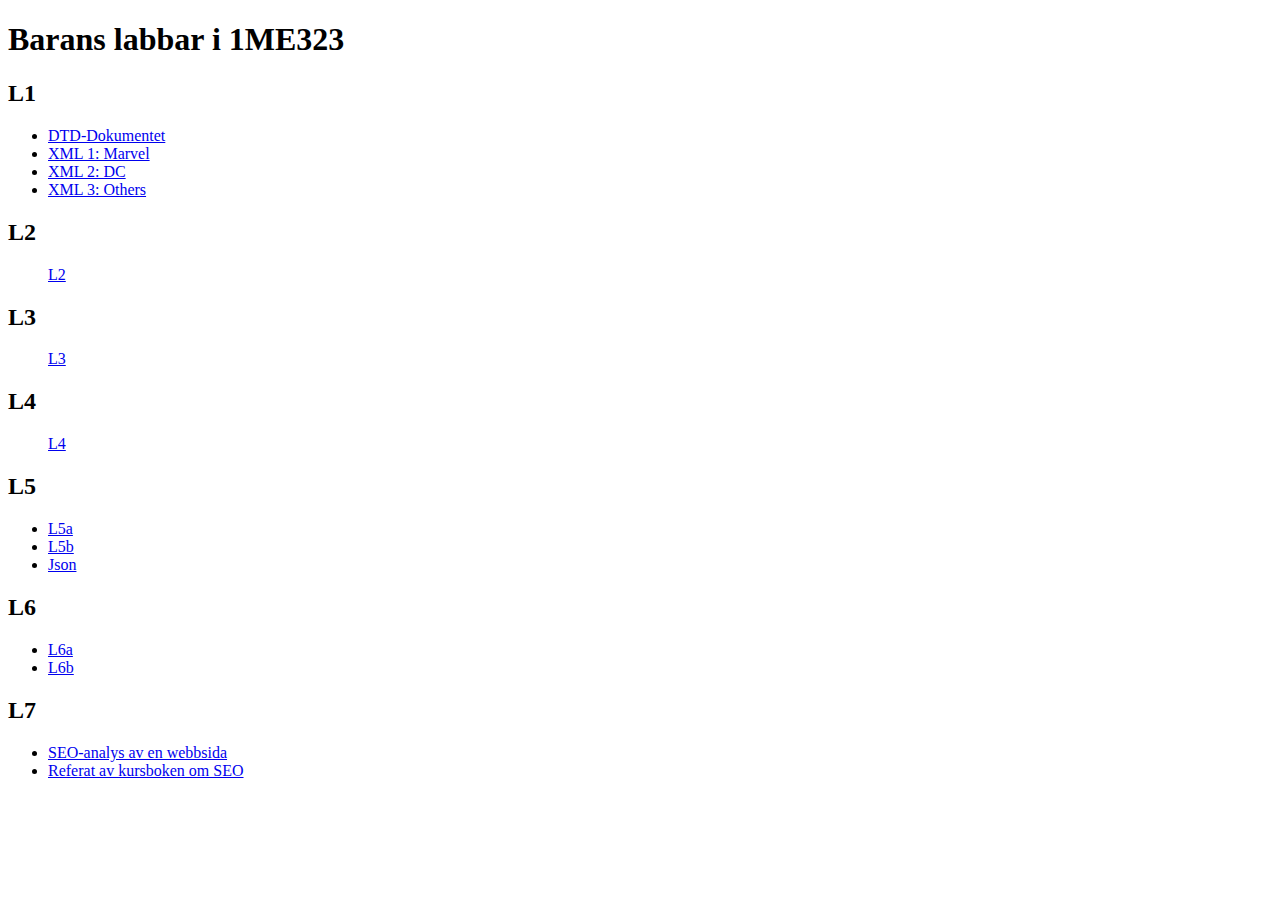
<file: index.html>
<!DOCTYPE html>
<html lang="sv">
<head>
    <meta charset="UTF-8">
    <meta http-equiv="X-UA-Compatible" content="IE=edge">
    <meta name="viewport" content="width=device-width, initial-scale=1.0">
    <title>Barans labbar i Webbteknik 3</title>
</head>
<body>
    <h1>Barans labbar i 1ME323</h1>
    <h2>L1</h2>
    <ul>
        <li><a href="L1/filmer.dtd" target="_blank">DTD-Dokumentet</a></li>
        <li><a href="L1/marvel.xml" target="_blank">XML 1: Marvel</a></li>
        <li><a href="L1/dc.xml" target="_blank">XML 2: DC</a></li>
        <li><a href="L1/others.xml" target="_blank">XML 3: Others</a></li>
    </ul>

    <h2>L2</h2>
    <ul>
        <a href="https://thirsty-hamilton-ccad9b.netlify.app/">L2</a>
    </ul>

    <h2>L3</h2>
    <ul>
        <a href="L3/">L3</a>
    </ul>

    <h2>L4</h2>
    <ul>
        <a href="L4/">L4</a>
    </ul>

    <h2>L5</h2>
    <ul>
        <li><a href="L5/L5a">L5a</a></li>
        <li><a href="L5/L5b">L5b</a></li>
        <li><a href="L5/L5b/data/marvel.json">Json</a></li>
    </ul>

    <h2>L6</h2>
    <ul>
        <li><a href="L6/L6a/">L6a</a></li>
        <li><a href="L6/L6b/">L6b</a></li>
    </ul>
        <h2>L7</h2>
    <ul>
        <li><a href="L7/Baran Sarinalbant - SEO-analys av en webbsida.pdf">SEO-analys av en webbsida</a></li>
        <li><a href="L7/Baran Sarinalbant - Referat av kursboken om SEO.pdf">Referat av kursboken om SEO</a></li>
    </ul>
    
    
</body>
</html>
</file>
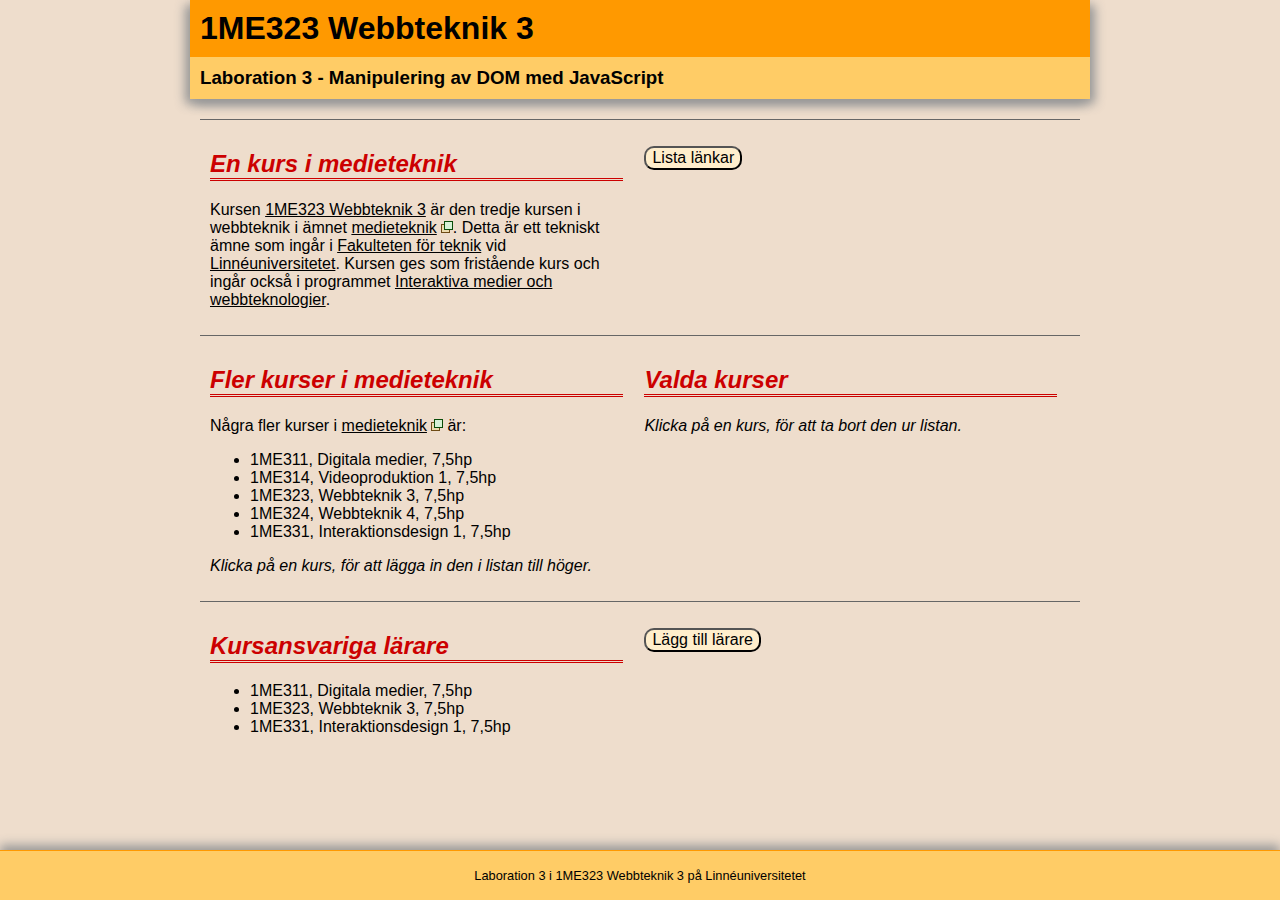
<file: L3/index.html>
<!doctype html>
<html>
<head>
	<meta charset="UTF-8">
	<title>1ME323, Laboration 3 - Manipulering av DOM med JavaScript</title>
	<link rel="stylesheet" type="text/css" href="css/layout.css">
	<link rel="stylesheet" type="text/css" href="css/style.css">
	<script type="text/javascript" src="js/script.js"></script>
</head>

<body>
	<header>
		<h1>1ME323 Webbteknik 3</h1>
		<h3>Laboration 3 - Manipulering av DOM med JavaScript</h3>
	</header>
	<main>
		<section>
			<div>
				<h2>En kurs i medieteknik</h2>
				<p>Kursen <a href="http://lnu.se/utbildning/kurser/1ME323">1ME323 Webbteknik 3</a> är den tredje kursen i webbteknik i ämnet <a href="https://lnu.se/mot-linneuniversitetet/Organisation/fakulteten-for-teknik/mot-fakulteten/medieteknik/" target="_blank">medieteknik</a>. Detta är ett tekniskt ämne som ingår i <a href="https://lnu.se/mot-linneuniversitetet/Organisation/fakulteten-for-teknik/">Fakulteten för teknik</a> vid <a href="http://lnu.se/">Linnéuniversitetet</a>. Kursen ges som fristående kurs och ingår också i programmet <a href="https://lnu.se/program/interaktiva-medier-och-webbteknologier/">Interaktiva medier och webbteknologier</a>.</p>
			</div>
			<div>
				<p><button type="button" id="linkBtn">Lista länkar</button></p>
				<div id="linkList">
					<!-- Här ska programmet lägga in textens länkar. -->
				</div>
			</div>
		</section>
		<section>
			<div>
				<h2>Fler kurser i medieteknik</h2>
				<p>Några fler kurser i <a href="https://lnu.se/mot-linneuniversitetet/Organisation/fakulteten-for-teknik/mot-fakulteten/medieteknik/" target="_blank">medieteknik</a> är:</p>
				<ul>
					<li>1ME311, Digitala medier, 7,5hp</li>
					<li>1ME314, Videoproduktion 1, 7,5hp</li>
					<li>1ME323, Webbteknik 3, 7,5hp</li>
					<li>1ME324, Webbteknik 4, 7,5hp</li>
					<li>1ME331, Interaktionsdesign 1, 7,5hp</li>
				</ul>
				<p><i>Klicka på en kurs, för att lägga in den i listan till höger.</i></p>
			</div>
			<div>
				<h2>Valda kurser</h2>
				<div id="courseList">
					<!-- Här ska programmet lägga in valda kurser. -->
				</div>
				<p><i>Klicka på en kurs, för att ta bort den ur listan.</i></p>
			</div>
		</section>
		<section>
			<div>
				<h2>Kursansvariga lärare</h2>
				<ul>
					<li>1ME311, Digitala medier, 7,5hp</li>
					<li>1ME323, Webbteknik 3, 7,5hp</li>
					<li>1ME331, Interaktionsdesign 1, 7,5hp</li>
				</ul>
			</div>
			<div>
				<p><button type="button" id="teacherBtn">Lägg till lärare</button></p>
			</div>
		</section>
	</main>
	<footer>
		<p>Laboration 3 i 1ME323 Webbteknik 3 på Linnéuniversitetet</p>
	</footer>
</body>
</html>
</file>
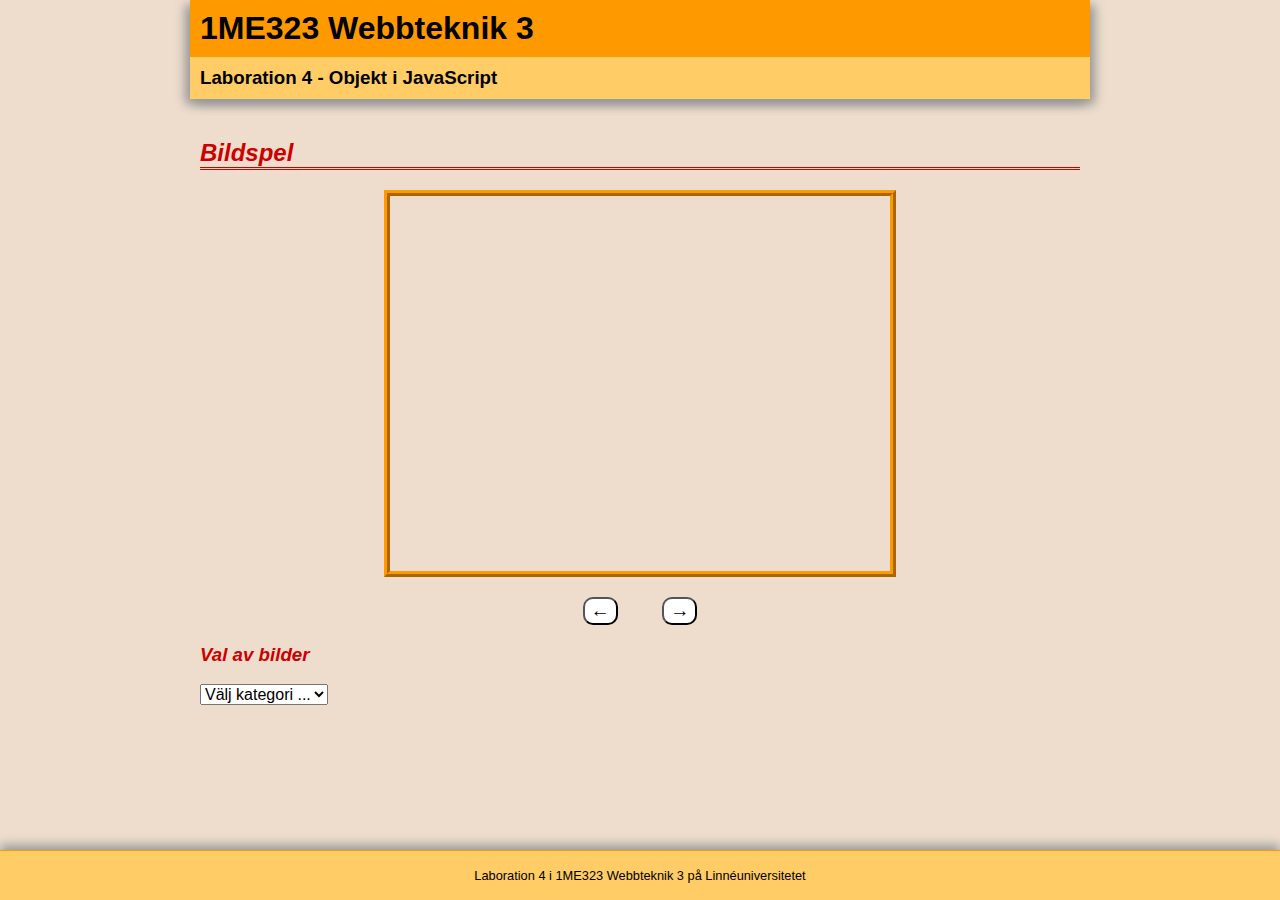
<file: L4/index.html>
<!doctype html>
<html>
<head>
	<meta charset="UTF-8">
	<title>1ME323, Laboration 4 - Objekt i JavaScript</title>
	<link rel="stylesheet" type="text/css" href="css/layout.css">
	<link rel="stylesheet" type="text/css" href="css/style.css">
	<script type="text/javascript" src="js/script.js"></script>
</head>

<body>
	<header>
		<h1>1ME323 Webbteknik 3</h1>
		<h3>Laboration 4 - Objekt i JavaScript</h3>
	</header>
	<main>
		<h2>Bildspel</h2>
		<div id="imgViewer">
			<h3></h3> <!-- Innehåll läggs in av JavaScript -->
			<img src="img/blank.png" alt="Bild i bildspel">
			<p></p>
		</div>
		<div id="control">
			<button type="button" id="prevBtn">&larr;</button> 
			<!-- Används i extramerit i lab 4 -->
			<!--
			<button type="button" id="autoBtn">auto</button>
			-->
			<button type="button" id="nextBtn">&rarr;</button>
		</div>
		<h3>Val av bilder</h3>
		<div id="menus">
			<form>
				<select id="categoryMenu">
					<option>Välj kategori ...</option>
					<option>Blommor</option>
					<option>Fjärilar</option>
					<option>Katter</option>
				</select>
			</form>
			<!-- ----- Används för extramerit i lab 5 ----- -->
			<!--
			<form>
				<select id="imgViewerMenu">
					<option>Välj bild ...</option>
				</select>
			</form>
			-->
			<!-- ----- Slut på koden för extramerit för lab 5 ----- -->
		</div>
		<div id="result"></div>
		<!-- ----- Används för guldstjärna i lab 4 ----- -->
		<!-- Ta bort kommentaren kring koden, om du gör uppgiften för guldstjärna
		<div id="smallViewers">
			<div id="viewer1">
				<h3></h3><img src="img/blank.png" alt="Bilder i kategori 1"><p></p>
			</div>
			<div id="viewer2">
				<h3></h3><img src="img/blank.png" alt="Bilder i kategori 2"><p></p>
			</div>
			<div id="viewer3">
				<h3></h3><img src="img/blank.png" alt="Bilder i kategori 3"><p></p>
			</div>
		</div>
		-->
		<!-- ----- Slut på koden för guldstjärna i lab 4 ----- -->
	</main>
	<footer>
		<p>Laboration 4 i 1ME323 Webbteknik 3 på Linnéuniversitetet</p>
	</footer>
</body>
</html>
</file>
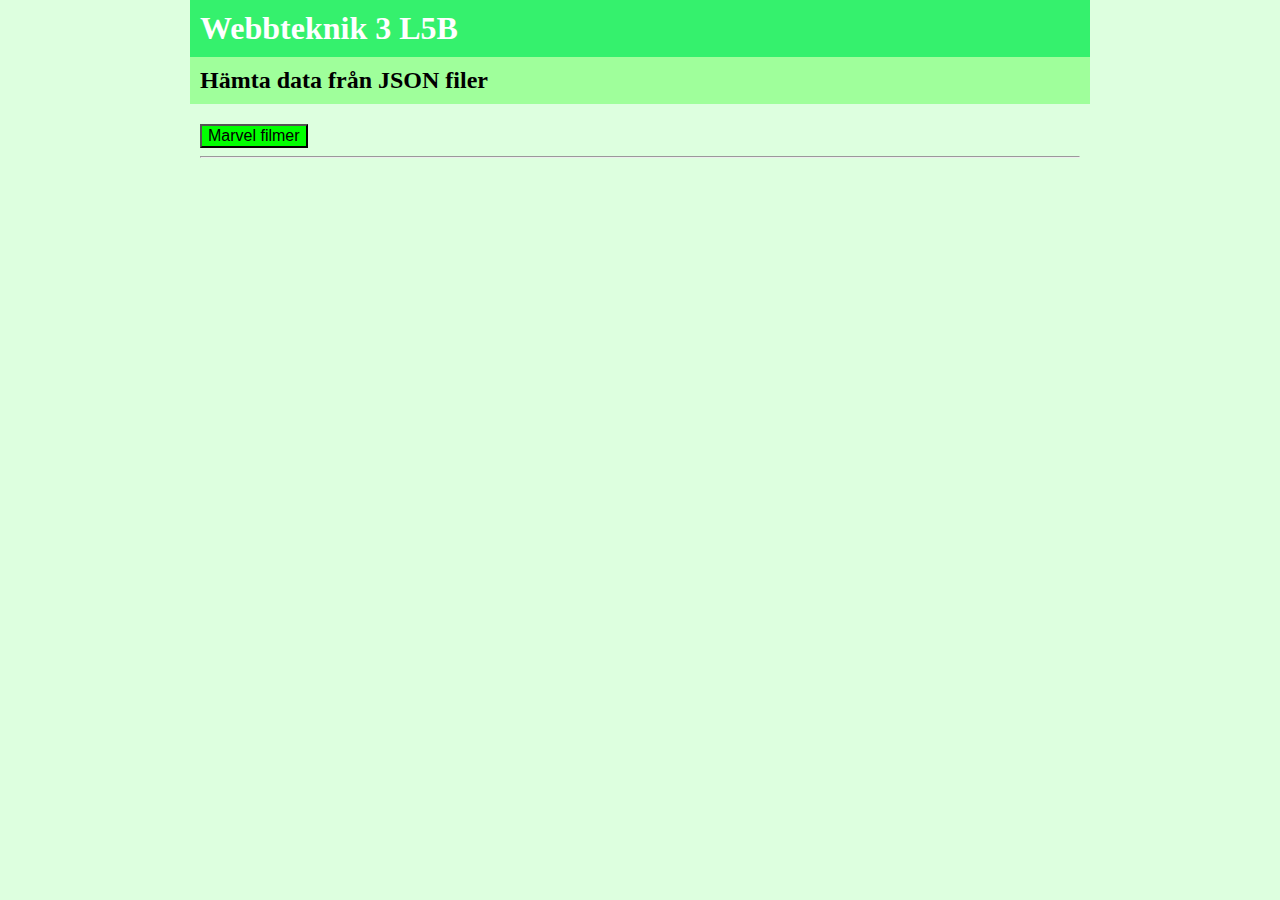
<file: L5/L5b/index.html>
<!DOCTYPE html>
<html lang="sv">
<head>
    <meta charset="UTF-8">
    <meta http-equiv="X-UA-Compatible" content="IE=edge">
    <meta name="viewport" content="width=device-width, initial-scale=1.0">
    <title>Redovisning av JSON</title>
    <link rel="stylesheet" href="css/layout.css">
	<link rel="stylesheet" href="css/style.css">
    <script type="text/javascript" src="js/script.js"></script>
</head>
<body>
    <header>
        <h1>Webbteknik 3 L5B</h1>
        <h2>Hämta data från JSON filer</h2>
    </header>
    <main>
        <div id="movieButtons">
			<button type="button" value="marvel">Marvel filmer</button> 
		</div>
        <hr>
		<div id="result"></div>
    </main>
    
</body>
</html>
</file>
<file: L3/css/layout.css>
@charset "UTF-8";
/* ----- Grundstil för webbsidan ----- */

html, body, nav, header, main, aside, footer, article, section, div {
    margin: 0;
    padding: 0;
    box-sizing: border-box;
}

html {
	font-size: 16px;
	height: 100%;
	user-select: none;
}

body {
	height: 100%;
    background-color: #EDC;
    color: #000000;
    font-family: Verdana, Geneva, Tahoma, sans-serif;
	display: grid;
	grid-template-columns: auto minmax(100px,900px) auto;
	grid-template-rows: min-content auto min-content;
	grid-template-areas:
		".	    header	."
		".	    main	."
		"footer	footer	footer";
}

header {
	grid-area: header;
	background-color: #FC6;
	box-shadow: 5px 5px 10px #999, -5px 5px 10px #999;
	margin-bottom: 10px;
}
header h1 {
	background-color:#F90;
}
header h1, header h2, header h3 {
	margin: 0;
	padding: 10px;
}

main {
	grid-area: main;
	padding: 10px;
}
main h2, main h3, main h4 {
	color: #C00;
	font-style: italic;
}
main h2 {
	border-bottom: 3px double #C00;
}

footer {
	grid-area: footer;
	background-color: #FC6;
	border-top: 1px solid #F90;
	box-shadow: 0px -5px 10px #999;
	padding: 4px;
	font-size: 0.8em;
	text-align: center;
}

hr {
	clear:both;
}

img {
	max-width: 100%;
}

a {
	color: #000;
}
a:hover, a:active {
	background-color: #FC6;
}

button {
	background-color: #FEC;
	border-radius: 10px;
	font-size: 1em;
	cursor: pointer;
}
button:hover {
	background-color: #FC6;
}

.alignLeft {
	float: left;
}
.alignRight {
	float: right;
}

@media screen and (max-width:400px) {
	header h1, header h2, header h3 {
		font-size: 1em;
	}
}
</file>
<file: L3/css/style.css>
@charset "UTF-8";

a[target=_blank]:after {
    content: url(../img/newwindow.gif);
}

main section {
    padding: 10px;
    border-top: 1px solid #666;
}
main section:after {
    content: "";
    display: block;
    clear: both;
}

main section > div:first-of-type {
    display: inline-block;
    width: 48%;
    margin-right: 2%;
    vertical-align: top;
}
main section > div:last-of-type {
    display: inline-block;
    width: 48%;
    vertical-align: top;
}
</file>
<file: L4/css/layout.css>
@charset "UTF-8";
/* ----- Grundstil för webbsidan ----- */

html, body, nav, header, main, aside, footer, article, section, div {
    margin: 0;
    padding: 0;
    box-sizing: border-box;
}

html {
	font-size: 16px;
	height: 100%;
	user-select: none;
}

body {
	height: 100%;
    background-color: #EDC;
    color: #000000;
    font-family: Verdana, Geneva, Tahoma, sans-serif;
	display: grid;
	grid-template-columns: auto minmax(100px,900px) auto;
	grid-template-rows: min-content auto min-content;
	grid-template-areas:
		".	    header	."
		".	    main	."
		"footer	footer	footer";
}

header {
	grid-area: header;
	background-color: #FC6;
	box-shadow: 5px 5px 10px #999, -5px 5px 10px #999;
	margin-bottom: 10px;
}
header h1 {
	background-color:#F90;
}
header h1, header h2, header h3 {
	margin: 0;
	padding: 10px;
}

main {
	grid-area: main;
	padding: 10px;
}
main h2, main h3, main h4 {
	color: #C00;
	font-style: italic;
}
main h2 {
	border-bottom: 3px double #C00;
}

footer {
	grid-area: footer;
	background-color: #FC6;
	border-top: 1px solid #F90;
	box-shadow: 0px -5px 10px #999;
	padding: 4px;
	font-size: 0.8em;
	text-align: center;
}

hr {
	clear:both;
}

img {
	max-width: 100%;
}

a {
	color: #000;
}
a:hover, a:active {
	background-color: #FC6;
}

button {
	background-color: #FEC;
	border-radius: 10px;
	font-size: 1em;
	cursor: pointer;
}
button:hover {
	background-color: #FC6;
}

.alignLeft {
	float: left;
}
.alignRight {
	float: right;
}

@media screen and (max-width:400px) {
	header h1, header h2, header h3 {
		font-size: 1em;
	}
}
</file>
<file: L4/css/style.css>
@charset "UTF-8";

#imgViewer, #control {
    width: 100%;
    text-align: center;
}
#imgViewer img {
    border: 6px ridge #F90;
    width: 500px;
    max-width: 100%;
}
#imgViewer figcaption {
    font-style: italic;
}
#control button {
    background-color: #FFF;
    margin: 0 20px;
    font-size: 1.2em;
}

#smallViewers {
    padding-top: 20px;
    clear: both;
}
#smallViewers div {
    display: inline-block;
    width: 120px;
    margin-right: 10px;
}
#smallViewers h3 {
    margin: 0;
    font-size: 0.8em;
}
#smallViewers img {
    width: 100%;
}
#smallViewers p {
    display: none;
}

#menus form {
    float: left;
    margin-right: 40px;
}
#menus select {
    font-size: 1em;
}
</file>
<file: L5/L5b/css/layout.css>
@charset "UTF-8";
/* ----- Grundstil för webbsidan ----- */

html, body, nav, header, main, aside, footer, article, section, div {
    margin: 0;
    padding: 0;
    box-sizing: border-box;
}

html {
	font-size: 16px;
	height: 100%;

}

body {
	height: 100%;
    background-color: #ddffdf;
    font-family: 'Times New Roman', Times, serif;
	display: grid;
	grid-template-columns: auto minmax(100px,900px) auto;
	grid-template-rows: min-content auto min-content;
	grid-template-areas:
		".	    header	."
		".	    main	."
		"footer	footer	footer";
}

header {
	grid-area: header;
	background-color: rgb(159, 255, 155);
	margin-bottom: 10px;
}
header h1 {
	background-color:#35f16d;
	color: #FFF;
}
header h1, header h2, header h3 {
	margin: 0;
	padding: 10px;
}

main {
	grid-area: main;
	padding: 10px;
}

a {
	color: rgb(211, 9, 9);
}

a:hover, a:active {
	background-color: rgb(255, 255, 255);
}

button {
	background-color: rgb(0, 255, 0);
	font-size: 1em;
}
button:hover {
	background-color: rgb(189, 255, 180);
}
</file>
<file: L5/L5b/css/style.css>
@charset "UTF-8";

select {
    font-size: 1em;
}
</file>
